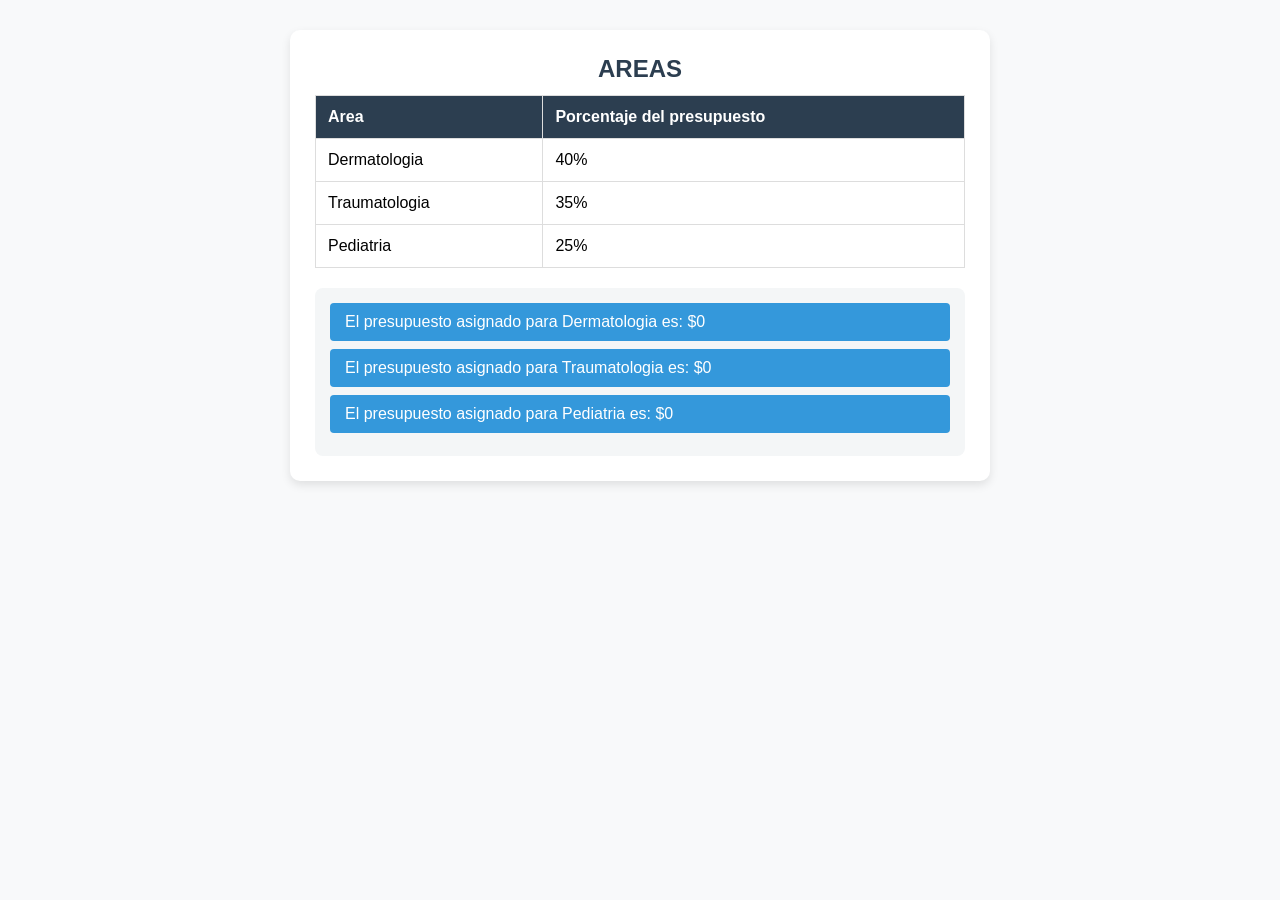
<file: Guia01/Ejemplo01.html>
<!doctype html>
<html lang="en">
  <head>
    <meta charset="UTF-8" />
    <meta name="viewport" content="width=device-width, initial-scale=1.0" />
    <title>Ejemplo 1</title>
    <link rel="preconnect" href="https://fonts.googleapis.com" />
    <link rel="preconnect" href="https://fonts.gstatic.com" crossorigin />
    <link rel="stylesheet" href="https://fonts.googleapis.com/css2?family=Poppins:ital,wght@0,100;0,200;0,300;0,400;0,500;0,600;0,700;0,800;0,900;1,100;1,200;1,300;1,400;1,500;1,600;1,700;1,800;1,900&display=swap" />
    <link rel="stylesheet" href="asset/css/presupuesto.css">
    <link rel="stylesheet" href="asset/css/font.css">
  </head>
  <body>
    <section>
      <article>
        <table>
          <caption>
            AREAS
          </caption>
          <thead>
            <tr>
              <th>Area</th>
              <th>Porcentaje del presupuesto</th>
            </tr>
          </thead>
          <tbody>
            <tr>
              <td>Dermatologia</td>
              <td>40%</td>
            </tr>
            <tr>
              <td>Traumatologia</td>
              <td>35%</td>
            </tr>
            <tr>
              <td>Pediatria</td>
              <td>25%</td>
            </tr>
          </tbody>
        </table>
        <div id="distribucion" class="color-10"></div>
        <script text="tetx/javascript" src="asset/js/presupuesto.js"></script>
      </article>
    </section>
  </body>
</html>
</file>
<file: Guia01/asset/css/presupuesto.css>
body {
  font-family: 'Open Sans', sans-serif;
  background-color: #f8f9fa;
  margin: 30px;
  display: flex;
  justify-content: center;
}

section {
  width: 100%;
  max-width: 650px;
  background: #ffffff;
  padding: 25px;
  border-radius: 10px;
  box-shadow: 0 4px 10px rgba(0,0,0,0.1);
}

table {
  width: 100%;
  border-collapse: collapse;
  margin-bottom: 20px;
}

caption {
  font-size: 1.5rem;
  font-weight: bold;
  margin-bottom: 12px;
  color: #2c3e50;
}

th, td {
  border: 1px solid #dddddd;
  text-align: left;
  padding: 12px;
}

th {
  background-color: #2c3e50;
  color: #ffffff;
}

ul {
  list-style-type: none;
  padding: 0;
  margin: 0;
}
</file>
<file: Guia01/asset/css/font.css>
body {
  font-family: 'Open Sans', 'Lato', sans-serif;
}

h1, h2, h3 {
  font-family: 'Abril Fatface', cursive, sans-serif;
}

.move-right {
  display: block;
  padding: 10px 15px;
  background-color: #3498db;
  color: #ffffff;
  text-decoration: none;
  border-radius: 4px;
  transition: all 0.3s ease;
  margin-bottom: 8px;
}

.move-right-hover {
  display: block;
  padding: 10px 15px 10px 25px;
  background-color: #2980b9;
  color: #ffffff;
  text-decoration: none;
  border-radius: 4px;
  transition: all 0.3s ease;
  margin-bottom: 8px;
}

.color-10 {
  background-color: #f4f6f7;
  padding: 15px;
  border-radius: 8px;
  margin-top: 15px;
}
</file>
